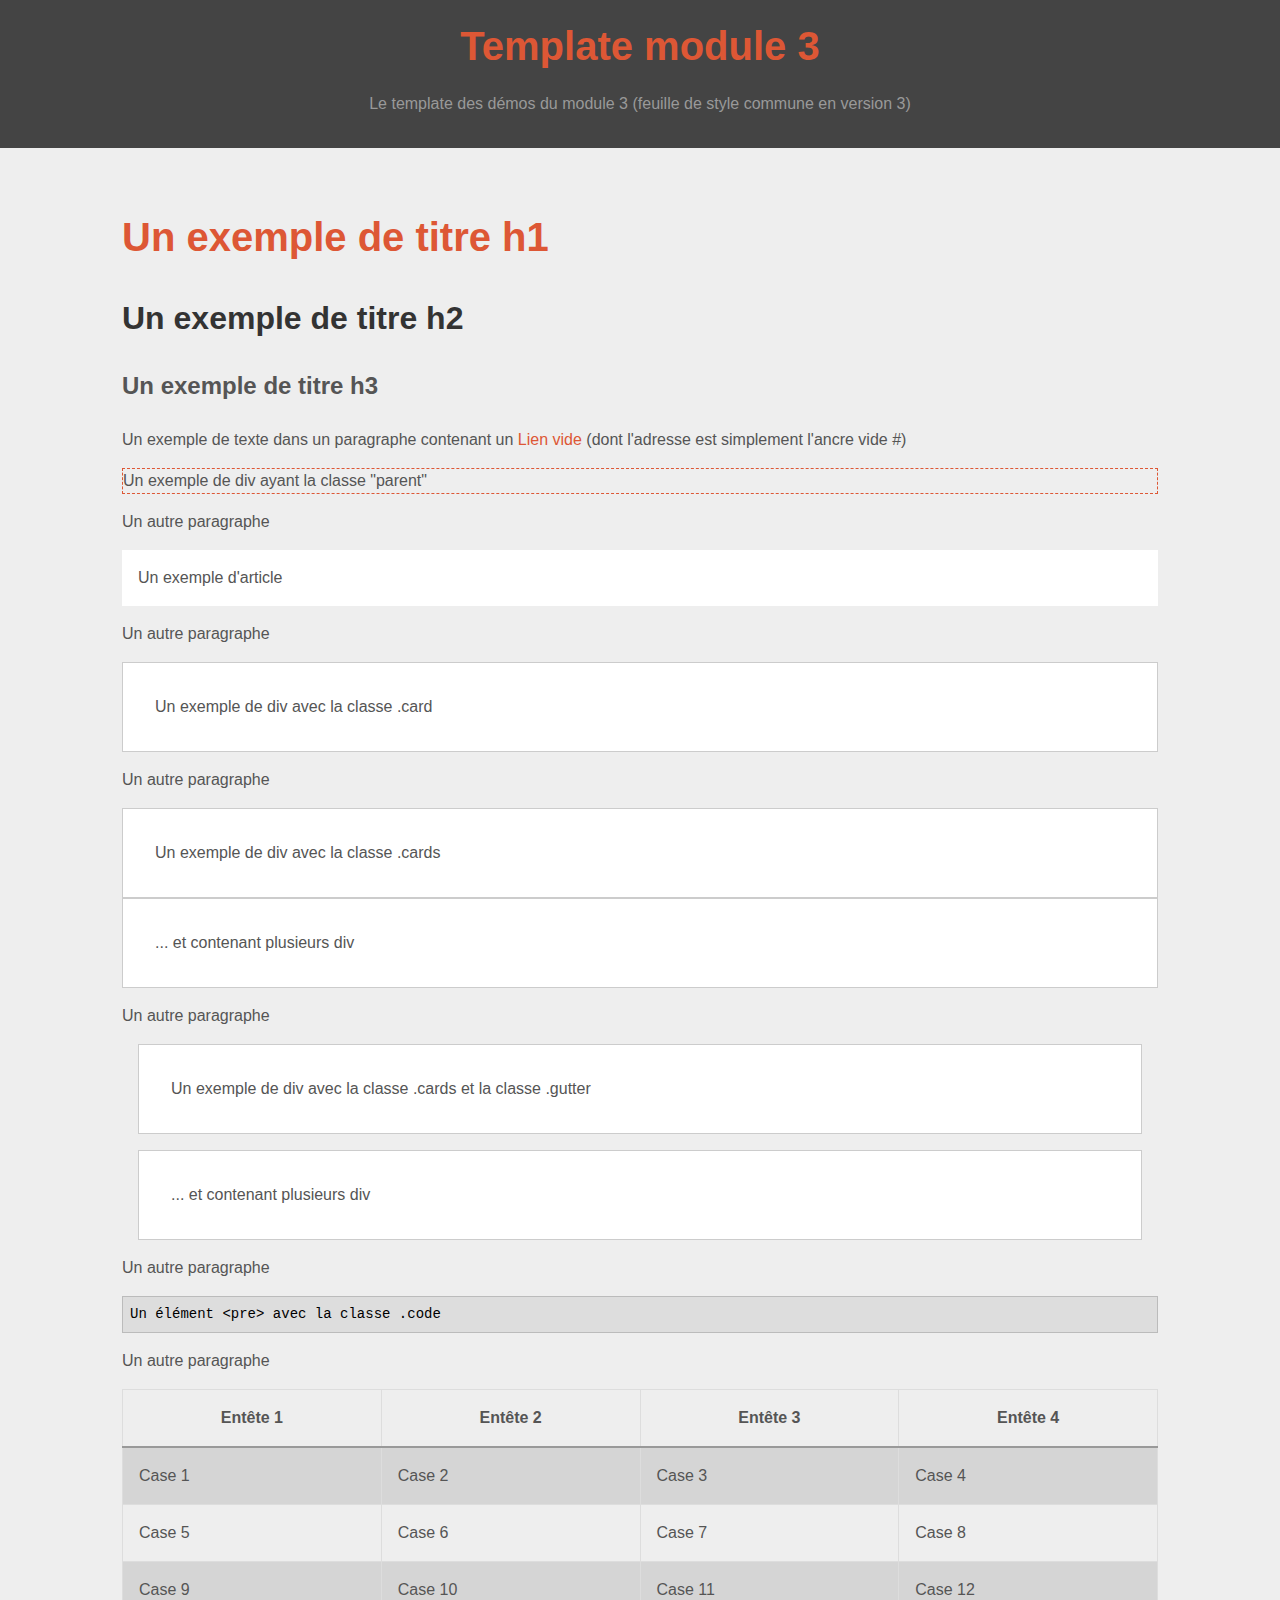
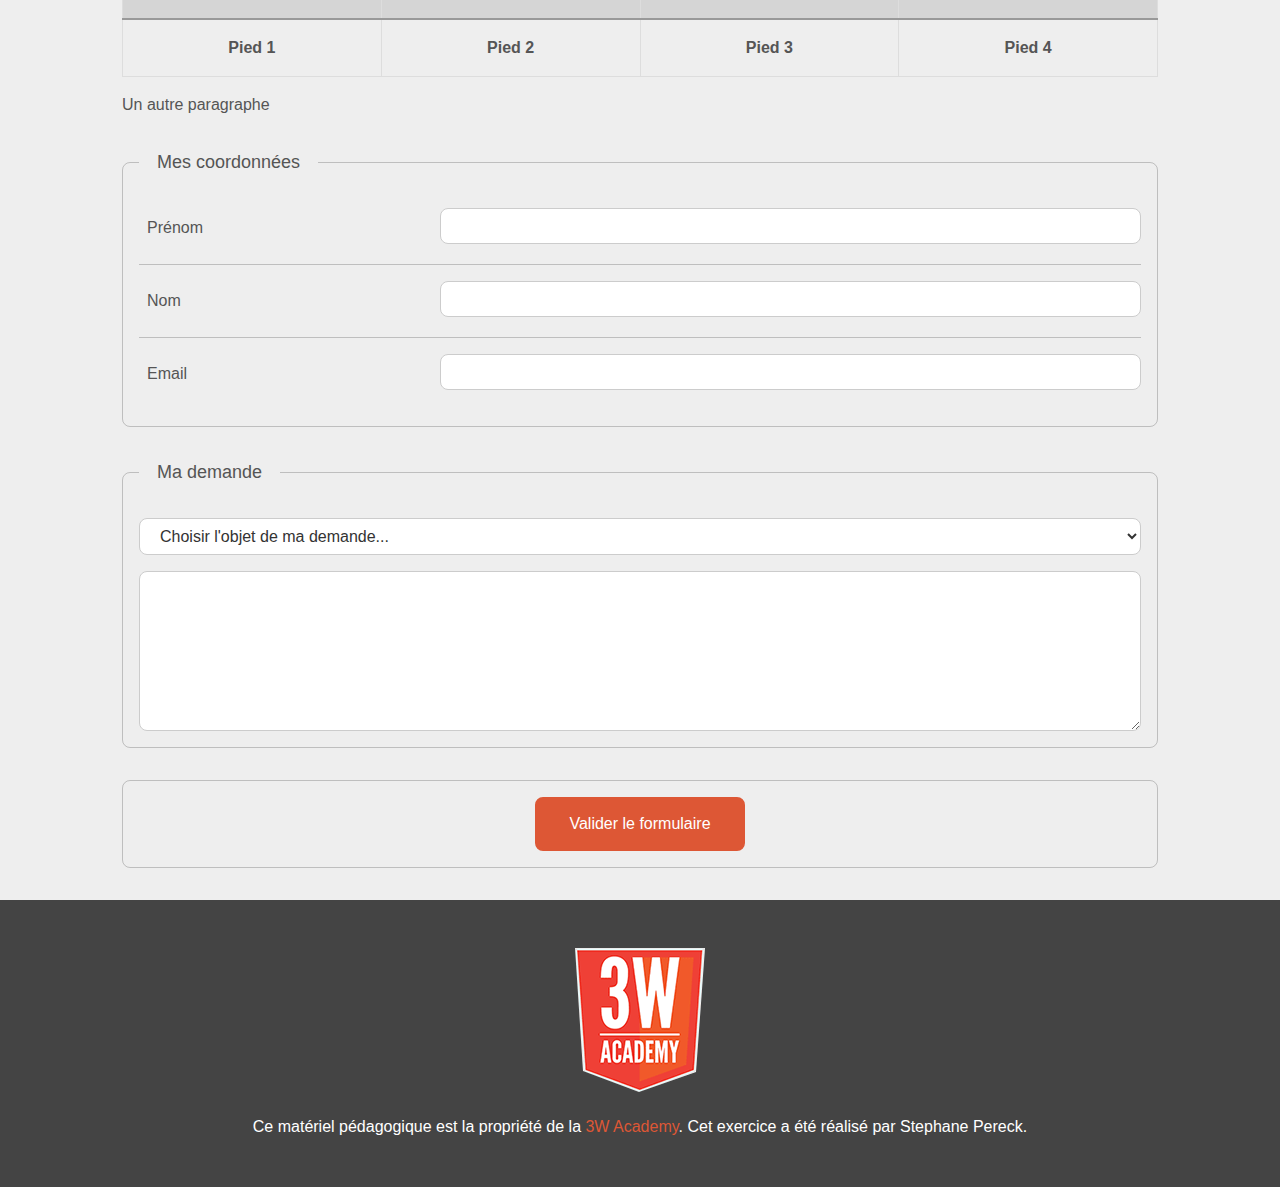
<file: template module 3/index.html>
<!DOCTYPE html>
<html lang="fr">

<head>
	<meta charset="UTF-8">
	<meta name="description" content="Le template des démos du module 3 (feuille de style commune en version 3)">
	<title>Template module 3</title>
	<link rel="stylesheet" href="css/common-v3.css">
	<link rel="stylesheet" href="css/theme.css">
</head>

<body>

	<header class="header">
		<h1>Template module 3</h1>
		<p>Le template des démos du module 3 (feuille de style commune en version 3)</p>
	</header>

	<main class="container">

		<h1>Un exemple de titre h1</h1>

		<h2>Un exemple de titre h2</h2>

		<h3>Un exemple de titre h3</h3>

		<p>Un exemple de texte dans un paragraphe contenant un <a href="#">Lien vide</a> (dont l'adresse est simplement l'ancre vide #)</p>

		<div class="parent">Un exemple de div ayant la classe "parent"</div>

		<p>Un autre paragraphe</p>

		<article>Un exemple d'article</article>

		<p>Un autre paragraphe</p>

		<div class="card">Un exemple de div avec la classe .card</div>

		<p>Un autre paragraphe</p>

		<div class="cards">
			<div>Un exemple de div avec la classe .cards</div>
			<div>... et contenant plusieurs div</div>
		</div>

		<p>Un autre paragraphe</p>

		<div class="cards gutter">
			<div>Un exemple de div avec la classe .cards et la classe .gutter</div>
			<div>... et contenant plusieurs div</div>
		</div>

		<p>Un autre paragraphe</p>

		<pre class="code">Un élément &lt;pre&gt; avec la classe .code</pre>

		<p>Un autre paragraphe</p>

		<table class="table">
			<thead>
				<tr>
					<th>Entête 1</th>
					<th>Entête 2</th>
					<th>Entête 3</th>
					<th>Entête 4</th>
				</tr>
			</thead>
			<tfoot>
				<tr>
					<th>Pied 1</th>
					<th>Pied 2</th>
					<th>Pied 3</th>
					<th>Pied 4</th>
				</tr>
			</tfoot>
			<tbody>
				<tr>
					<td>Case 1</td>
					<td>Case 2</td>
					<td>Case 3</td>
					<td>Case 4</td>
				</tr>
				<tr>
					<td>Case 5</td>
					<td>Case 6</td>
					<td>Case 7</td>
					<td>Case 8</td>
				</tr>
				<tr>
					<td>Case 9</td>
					<td>Case 10</td>
					<td>Case 11</td>
					<td>Case 12</td>
				</tr>
			</tbody>
		</table>

		<p>Un autre paragraphe</p>

		<form action="form.html" method="post">
			<fieldset>
				<legend>Mes coordonnées</legend>
				<div class="field">
					<label for="firstname">Prénom</label>
					<div class="value"><input type="text" id="firstname" /></div>
				</div>
				<div class="field">
					<label for="lastname">Nom</label>
					<div class="value"><input type="text" id="lastname" /></div>
				</div>
				<div class="field">
					<label for="email">Email</label>
					<div class="value"><input type="email" id="email" /></div>
				</div>
			</fieldset>
			<fieldset>
				<legend>Ma demande</legend>
				<div class="field">
					<select name="object">
						<option value="0">Choisir l'objet de ma demande...</option>
						<option value="q">Question d'ordre général</option>
						<option value="g">Déclarer un bug gênant</option>
						<option value="b">Déclarer un bug bloquant</option>
					</select>
				</div>
				<textarea name="query" id="query"></textarea>
			</fieldset>
			<div class="toolbar">
				<button type="submit" class="button">Valider le formulaire</button>
			</div>
		</form>

	</main>

	<footer class="footer">
		<p><a rel="license" href="https://3wa.fr/propriete-materiel-pedagogique/"><img alt="Propriété de la 3W Academy" src="./logo-3wa.png"></a></p>
		<p>Ce matériel pédagogique est la propriété de la <a rel="license" href="https://3wa.fr/propriete-materiel-pedagogique/">3W Academy</a>. Cet exercice a été réalisé par Stephane Pereck.</p>
	</footer>

</body>

</html>
</file>
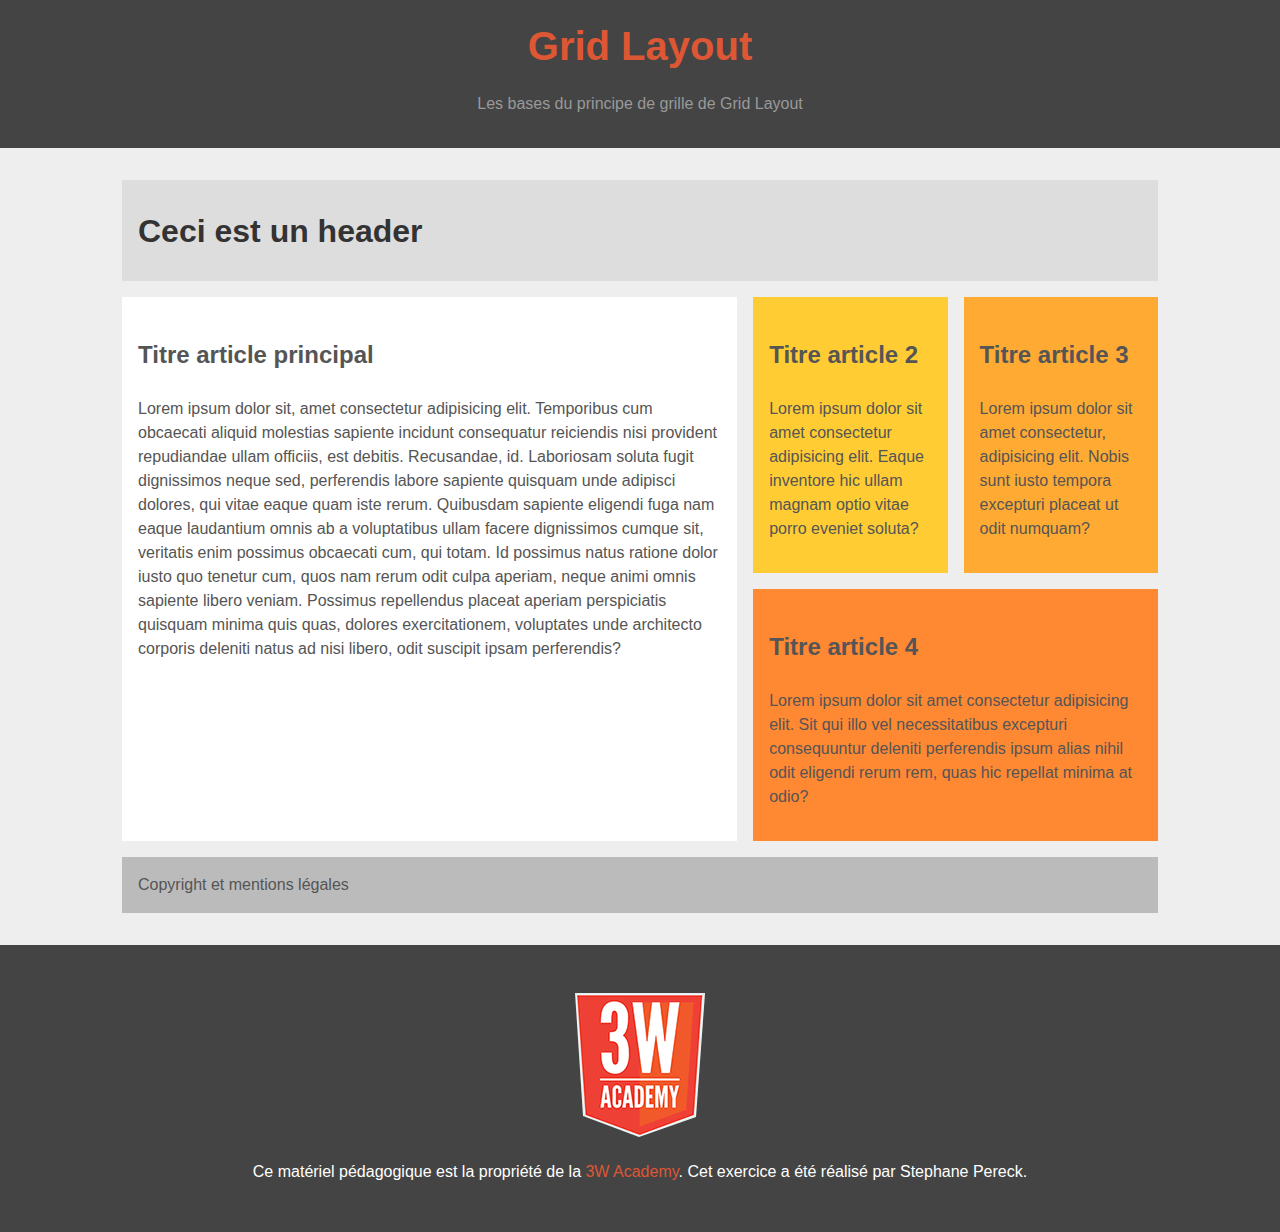
<file: Jour1/grid layout/index.html>
<!DOCTYPE html>
<html lang="fr">

<head>
	<meta charset="UTF-8">
	<meta name="description" content="Le template des démos du module 3 (feuille de style commune en version 3)">
	<title>Grid Layout</title>
	<link rel="stylesheet" href="css/common-v3.css">
	<link rel="stylesheet" href="css/theme.css">
</head>

<body>

	<header class="header">
		<h1>Grid Layout</h1>
		<p>Les bases du principe de grille de Grid Layout</p>
	</header>

	<main class="container">
		<section class="grid">
			<header class="bloc-header">
				<h2>Ceci est un header</h2>
			</header>
			<article class="bloc-article-1">
				<h3>Titre article principal</h3>
				<p>Lorem ipsum dolor sit, amet consectetur adipisicing elit. Temporibus cum obcaecati aliquid molestias sapiente incidunt consequatur reiciendis nisi provident repudiandae ullam officiis, est debitis. Recusandae, id. Laboriosam soluta fugit dignissimos neque sed, perferendis labore sapiente quisquam unde adipisci dolores, qui vitae eaque quam iste rerum. Quibusdam sapiente eligendi fuga nam eaque laudantium omnis ab a voluptatibus ullam facere dignissimos cumque sit, veritatis enim possimus obcaecati cum, qui totam. Id possimus natus ratione dolor iusto quo tenetur cum, quos nam rerum odit culpa aperiam, neque animi omnis sapiente libero veniam. Possimus repellendus placeat aperiam perspiciatis quisquam minima quis quas, dolores exercitationem, voluptates unde architecto corporis deleniti natus ad nisi libero, odit suscipit ipsam perferendis?</p>
			</article>
			<article class="bloc-article-2">
				<h3>Titre article 2</h3>
				<p>Lorem ipsum dolor sit amet consectetur adipisicing elit. Eaque inventore hic ullam magnam optio vitae porro eveniet soluta?</p>
			</article>
			<article class="bloc-article-3">
				<h3>Titre article 3</h3>
				<p>Lorem ipsum dolor sit amet consectetur, adipisicing elit. Nobis sunt iusto tempora excepturi placeat ut odit numquam?</p>
			</article>
			<article class="bloc-article-4">
				<h3>Titre article 4</h3>
				<p>Lorem ipsum dolor sit amet consectetur adipisicing elit. Sit qui illo vel necessitatibus excepturi consequuntur deleniti perferendis ipsum alias nihil odit eligendi rerum rem, quas hic repellat minima at odio?</p>
			</article>
			<footer class="bloc-footer"><p>Copyright et mentions légales</p></footer>
		</section>

	</main>

	<footer class="footer">
		<p><a rel="license" href="https://3wa.fr/propriete-materiel-pedagogique/"><img alt="Propriété de la 3W Academy" src="./logo-3wa.png"></a></p>
		<p>Ce matériel pédagogique est la propriété de la <a rel="license" href="https://3wa.fr/propriete-materiel-pedagogique/">3W Academy</a>. Cet exercice a été réalisé par Stephane Pereck.</p>
	</footer>

</body>

</html>
</file>
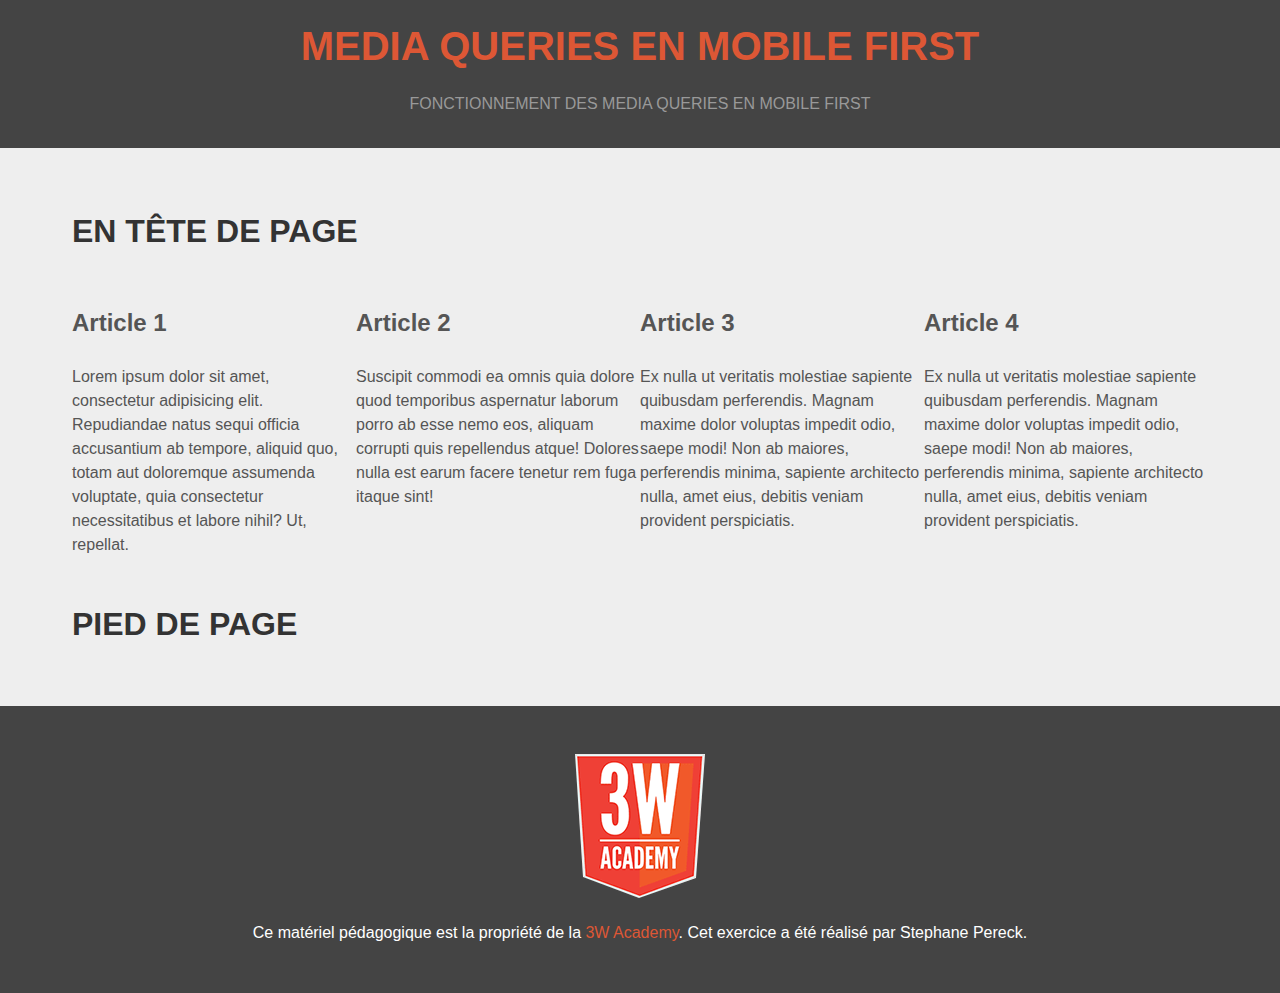
<file: Jour1/media-queries-mobile-first/index.html>
<!DOCTYPE html>
<html lang="fr">

<head>
	<meta charset="UTF-8">
	<meta name="description" content="Le template des démos du module 3 (feuille de style commune en version 3)">
	<meta name="viewport" content="width=device-width, initial-scale=1" />
	<title>Template module 3</title>
	<link rel="stylesheet" href="css/common-v3.css">
	<link rel="stylesheet" href="css/theme.css">
</head>

<body>

	<header class="header">
		<h1>MEDIA QUERIES EN MOBILE FIRST</h1>
		<p>FONCTIONNEMENT DES MEDIA QUERIES EN MOBILE FIRST</p>
	</header>

	<main class="container">
		<h2>EN TÊTE DE PAGE</h2>
		<div class="container-art">
			<div class="article">
			<h3>Article 1</h3>
			<p>Lorem ipsum dolor sit amet, consectetur adipisicing elit. Repudiandae natus sequi officia accusantium ab tempore, aliquid quo, totam aut doloremque assumenda voluptate, quia consectetur necessitatibus et labore nihil? Ut, repellat.</p>
			</div>
			<div class="article">
				<h3>Article 2</h3>
				<p>Suscipit commodi ea omnis quia dolore quod temporibus aspernatur laborum porro ab esse nemo eos, aliquam corrupti quis repellendus atque! Dolores nulla est earum facere tenetur rem fuga itaque sint!</p>
			</div>
			<div class="article">
				<h3 class="Article">Article 3</h3>
				<p>Ex nulla ut veritatis molestiae sapiente quibusdam perferendis. Magnam maxime dolor voluptas impedit odio, saepe modi! Non ab maiores, perferendis minima, sapiente architecto nulla, amet eius, debitis veniam provident perspiciatis.</p>
			</div>
			<div class="article">
				<h3 class="article">Article 4</h3>
				<p>Ex nulla ut veritatis molestiae sapiente quibusdam perferendis. Magnam maxime dolor voluptas impedit odio, saepe modi! Non ab maiores, perferendis minima, sapiente architecto nulla, amet eius, debitis veniam provident perspiciatis.</p>
			</div>
		</div>
		
										
		<h2>PIED DE PAGE</h2>

	</main>

	<footer class="footer">
		<p><a rel="license" href="https://3wa.fr/propriete-materiel-pedagogique/"><img alt="Propriété de la 3W Academy" src="./logo-3wa.png"></a></p>
		<p>Ce matériel pédagogique est la propriété de la <a rel="license" href="https://3wa.fr/propriete-materiel-pedagogique/">3W Academy</a>. Cet exercice a été réalisé par Stephane Pereck.</p>
	</footer>

</body>

</html>
</file>
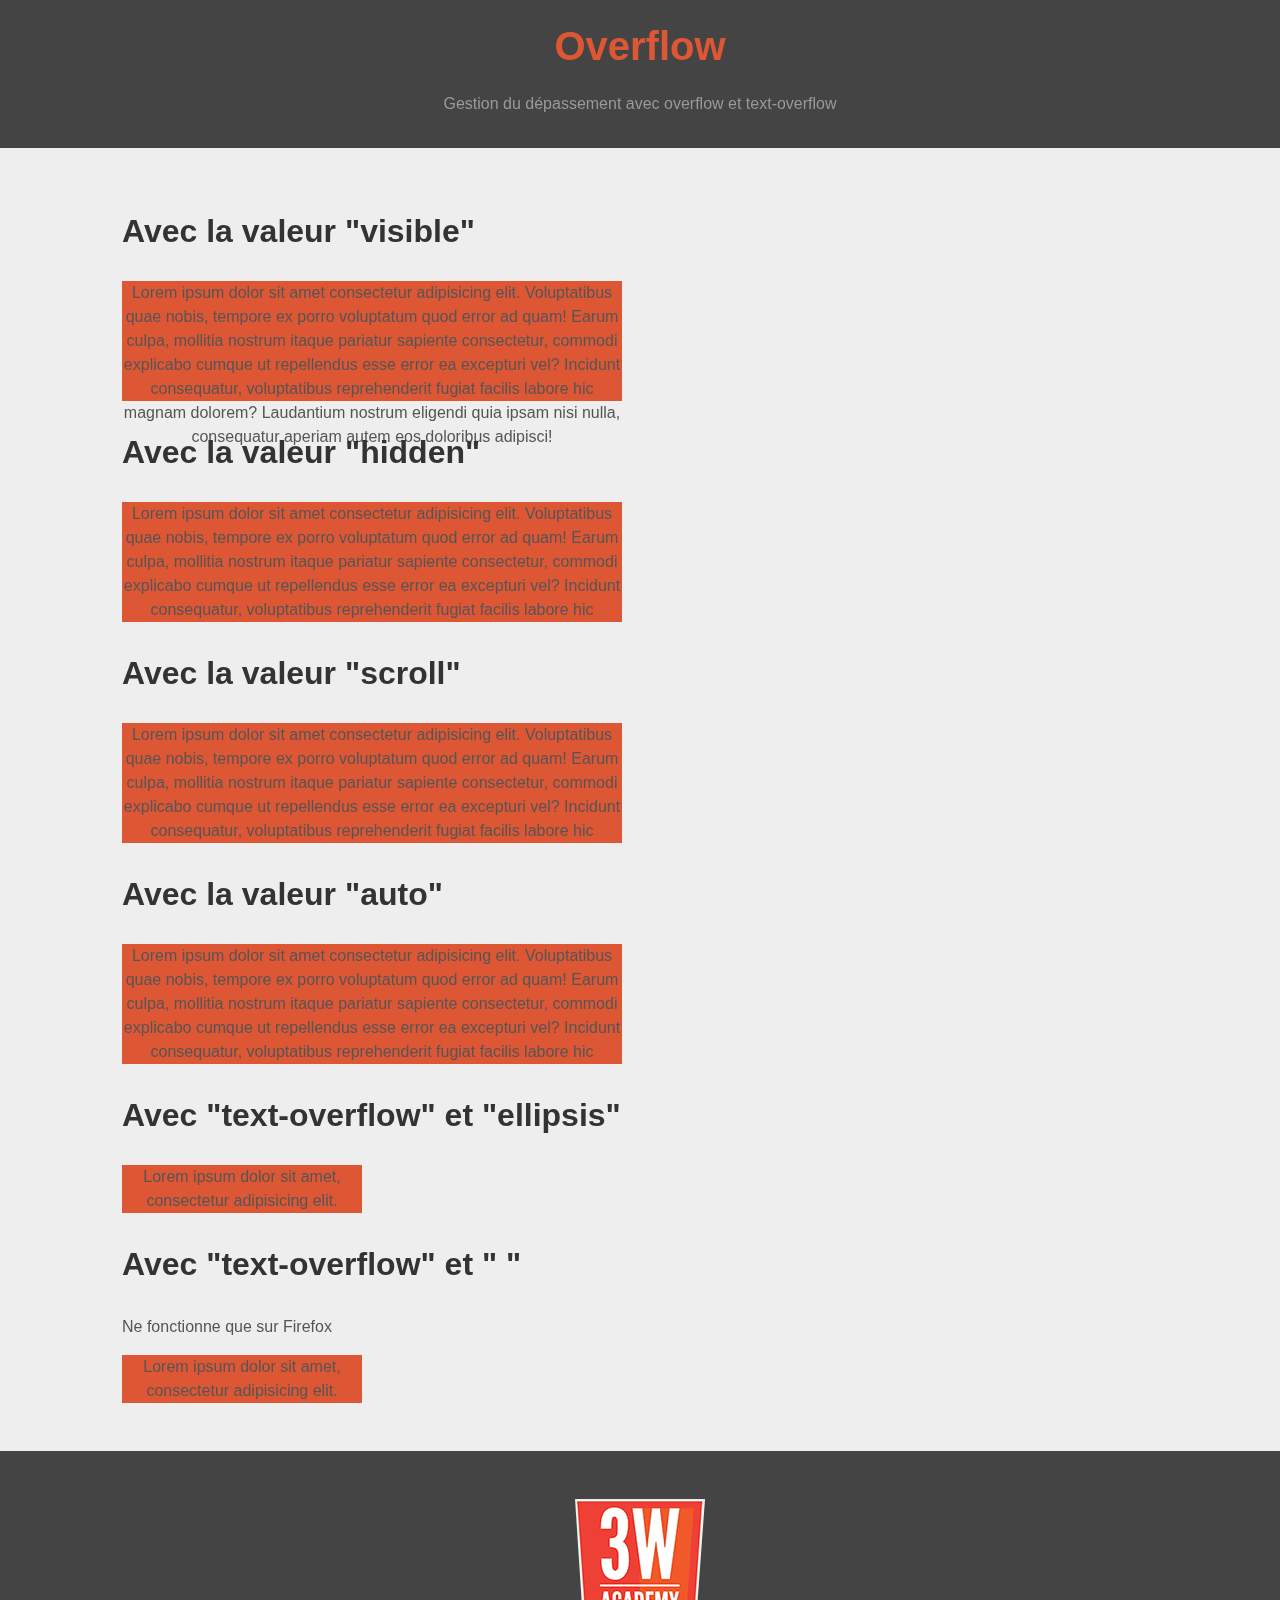
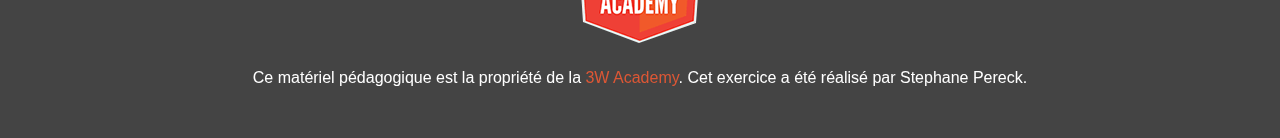
<file: Jour1/overflow/index.html>
<!DOCTYPE html>
<html lang="fr">

<head>
	<meta charset="UTF-8">
	<meta name="description" content="Le template des démos du module 3 (feuille de style commune en version 3)">
	<title>Overflow</title>
	<link rel="stylesheet" href="css/common-v3.css">
	<link rel="stylesheet" href="css/theme.css">
</head>

<body>

	<header class="header">
		<h1>Overflow</h1>
		<p>Gestion du dépassement avec overflow et text-overflow</p>
	</header>

	<main class="container">

		<h2>Avec la valeur "visible"</h2>
		<p class="para1 p11">Lorem ipsum dolor sit amet consectetur adipisicing elit. Voluptatibus quae nobis, tempore ex porro voluptatum quod error ad quam! Earum culpa, mollitia nostrum itaque pariatur sapiente consectetur, commodi explicabo cumque ut repellendus esse error ea excepturi vel? Incidunt consequatur, voluptatibus reprehenderit fugiat facilis labore hic magnam dolorem? Laudantium nostrum eligendi quia ipsam nisi nulla, consequatur aperiam autem eos doloribus adipisci!</p>
		<h2>Avec la valeur "hidden"</h2>
		<p class="para1 p12">Lorem ipsum dolor sit amet consectetur adipisicing elit. Voluptatibus quae nobis, tempore ex porro voluptatum quod error ad quam! Earum culpa, mollitia nostrum itaque pariatur sapiente consectetur, commodi explicabo cumque ut repellendus esse error ea excepturi vel? Incidunt consequatur, voluptatibus reprehenderit fugiat facilis labore hic magnam dolorem? Laudantium nostrum eligendi quia ipsam nisi nulla, consequatur aperiam autem eos doloribus adipisci!</p>
		<h2>Avec la valeur "scroll"</h2>
		<p class="para1 p13">Lorem ipsum dolor sit amet consectetur adipisicing elit. Voluptatibus quae nobis, tempore ex porro voluptatum quod error ad quam! Earum culpa, mollitia nostrum itaque pariatur sapiente consectetur, commodi explicabo cumque ut repellendus esse error ea excepturi vel? Incidunt consequatur, voluptatibus reprehenderit fugiat facilis labore hic magnam dolorem? Laudantium nostrum eligendi quia ipsam nisi nulla, consequatur aperiam autem eos doloribus adipisci!</p>
		<h2>Avec la valeur "auto"</h2>
		<p class="para1 p14">Lorem ipsum dolor sit amet consectetur adipisicing elit. Voluptatibus quae nobis, tempore ex porro voluptatum quod error ad quam! Earum culpa, mollitia nostrum itaque pariatur sapiente consectetur, commodi explicabo cumque ut repellendus esse error ea excepturi vel? Incidunt consequatur, voluptatibus reprehenderit fugiat facilis labore hic magnam dolorem? Laudantium nostrum eligendi quia ipsam nisi nulla, consequatur aperiam autem eos doloribus adipisci!</p>
		<h2>Avec "text-overflow" et "ellipsis"</h2>
		<p class="para2 p21">Lorem ipsum dolor sit amet, consectetur adipisicing elit.</p>
		<h2>Avec "text-overflow" et " "</h2>
		<p>Ne fonctionne que sur Firefox</p>
		<p class="para2 p22">Lorem ipsum dolor sit amet, consectetur adipisicing elit.</p>

	</main>

	<footer class="footer">
		<p><a rel="license" href="https://3wa.fr/propriete-materiel-pedagogique/"><img alt="Propriété de la 3W Academy" src="./logo-3wa.png"></a></p>
		<p>Ce matériel pédagogique est la propriété de la <a rel="license" href="https://3wa.fr/propriete-materiel-pedagogique/">3W Academy</a>. Cet exercice a été réalisé par Stephane Pereck.</p>
	</footer>

</body>

</html>
</file>
<file: template module 3/css/common-v3.css>
/*

Ultime version de la feuille de style commune (à réutiliser dans les modules 4 et 5)

Ajout de la marge entre les sections
Ajout des la section form depuis le corrigé de l'exercice "form" du module 2
Ajout de la section table (version proche du corrigé de l'exercice "table" du module 2 mais avec quelques ajustements)

*/
/* *****************************************************************
TOOLS
***************************************************************** */

* {
	box-sizing: border-box; /* On spécifie que la largeur (width) de chaque boîte comprend le padding et la bordure (par défaut, c'est seulement la largeur du contenu) */
}

html {
	font-size: 62.5%; /* 1rem = 10px (la formule est 10/16*100) la taille par défaut étant 16px */
}

body {
	font-size: 1.6rem; /* on remets la taille du texte par défaut pour le body à 16px en utilisant les rem comme unité) */
}

/* *****************************************************************
GENERALITIES
***************************************************************** */

/* Le corps du document */
body {
	margin: 0;
	padding: 0;
	line-height: 1.5;
	font-family: sans-serif;
	color: #555;
	background-color: #eee;
}

/* Le titre principal d'un flux */
h1 {
	font-size: 4rem;
	color: #DD5735;
}

/* Le titre de second niveau  */
h2 {
	font-size: 3.2rem;
	color: #333;
}


/* Le titre de troisème niveau */
h3 {
	font-size: 2.4rem;
}

/* Les liens */
a {
	text-decoration: none;
	color: #DD5735;
}

/* Ajout d'un élément de décoration au survol */
a:hover {
	text-decoration: underline;
	color: #000;
}

/* Contenu principal */
main {
	padding: 2em;
}

/* Les articles */
article {
	background-color: #fff;
	padding: 1em;
}

/* marge entre les sections */
section + section {
	margin-top: 2em;
}

/* *****************************************************************
CONTAINER
***************************************************************** */

/* Le container permet de limiter la largeur d'un contenu */
.container {
	max-width: 1100px; /* On donne une largeur au container */
	margin-left: auto; /* On centre son contenu */
	margin-right: auto;
}

/* *****************************************************************
MAIN LAYOUT
***************************************************************** */

/* L'entête de la page */
.header {
	padding: 1em;
	text-align: center;
	color: #999;
	background-color: #444;
}

/* Pas de marge pour le titre pricipal */
.header h1 {
	margin: 0;
}

/* Le pied de page */
.footer {
	padding: 2em;
	text-align: center;
	color: #fff;
	background-color: #444;
}

/* *****************************************************************
CARDS
***************************************************************** */

.card,
.cards > * {
	padding: 2em;
	background-color: #fff;
	border: 1px solid rgba(0,0,0,0.2);
}

.gutter > * {
	margin: 1em;
}

/* *****************************************************************
FORM
***************************************************************** */

/* Style pour une barre d'outils => ou placer les boutons */
.toolbar {
	padding: 1em 2em;
	text-align: center;
	border: 1px solid rgba(0,0,0,0.2);
	border-radius: 0.5em;
}

/* Style de chaque groupe de champs (fieldset) */
fieldset {
	margin: 2em 0;
	padding: 1em;
	font-size: 1.6rem;
	border: 1px solid rgba(0,0,0,0.2);
	border-radius: 0.5em;
}

legend {
	padding: 0 1em;
	font-size: 1.8rem;
}

/* Style de chaque champ (field) */
.field {
	display: flex;
	padding: 1em 0;
}

.field label {
	width: 30%;
}

.field .value {
	width: 70%;
}

.field input {
	width: 100%;
}

.field + .field {
	border-top: 1px solid rgba(0,0,0,0.2);
}

/* Style de chaque libélé */
label {
	padding: 0.5em;
}

/* Style de chaque input */
input[type="text"],
input[type="password"],
input[type="search"],
input[type="email"],
input[type*="date"],
select,
textarea {
	display: inline-block;
	padding: 0.5em 1em;
	font-size: 1.6rem;
	color: #333;
	background-color: #fff;
	border: 1px solid #ccc;
	border-radius: 0.5em;
}
select,
textarea {
	width: 100%;
}
textarea {
	display: block;
	min-height: 10em;
}

/* Style de chaque bouton */
.button {
	display: inline-block;
	padding: 1em 2em;
	font-size: 1.6rem;
	color: #fff;
	background-color: #DD5735;
	border: 2px solid #DD5735;
	border-radius: 0.5em;
	cursor: pointer;
}

.button:hover {
	text-decoration: none;
	color: #DD5735;
	background-color: #fff;
}

/* *****************************************************************
TABLE
***************************************************************** */

.table {
	width: 100%;
	border-collapse: collapse;
}
.table caption,
.table th,
.table td {
	padding: 1em;
	border: 1px solid #ddd;
}
.table thead {
	border-bottom: 2px solid #999;
}
.table tfoot {
	border-top: 2px solid #999;
}
.table tbody tr:nth-child(odd) {
    background-color: rgba(0,0,0,0.1);
}

/* *****************************************************************
VARIOUS
***************************************************************** */

/* Utile pour mettre en évidence un parent */
.parent {
	border: 1px dashed #DD5735;
}

/* Utile pour mettre en forme du code informatique */
.code {
	padding: 0.5em;
	font-family: Monaco, monospace;
	font-size: 14px;
	color: #000;
	background-color: #ddd;
	border: 1px solid #bbb;
}
</file>
<file: template module 3/css/theme.css>
/* Le code CSS de la démo */
</file>
<file: Jour1/grid layout/css/common-v3.css>
/*

Ultime version de la feuille de style commune (à réutiliser dans les modules 4 et 5)

Ajout de la marge entre les sections
Ajout des la section form depuis le corrigé de l'exercice "form" du module 2
Ajout de la section table (version proche du corrigé de l'exercice "table" du module 2 mais avec quelques ajustements)

*/
/* *****************************************************************
TOOLS
***************************************************************** */

* {
	box-sizing: border-box; /* On spécifie que la largeur (width) de chaque boîte comprend le padding et la bordure (par défaut, c'est seulement la largeur du contenu) */
}

html {
	font-size: 62.5%; /* 1rem = 10px (la formule est 10/16*100) la taille par défaut étant 16px */
}

body {
	font-size: 1.6rem; /* on remets la taille du texte par défaut pour le body à 16px en utilisant les rem comme unité) */
}

/* *****************************************************************
GENERALITIES
***************************************************************** */

/* Le corps du document */
body {
	margin: 0;
	padding: 0;
	line-height: 1.5;
	font-family: sans-serif;
	color: #555;
	background-color: #eee;
}

/* Le titre principal d'un flux */
h1 {
	font-size: 4rem;
	color: #DD5735;
}

/* Le titre de second niveau  */
h2 {
	font-size: 3.2rem;
	color: #333;
}


/* Le titre de troisème niveau */
h3 {
	font-size: 2.4rem;
}

/* Les liens */
a {
	text-decoration: none;
	color: #DD5735;
}

/* Ajout d'un élément de décoration au survol */
a:hover {
	text-decoration: underline;
	color: #000;
}

/* Contenu principal */
main {
	padding: 2em;
}

/* Les articles */
article {
	background-color: #fff;
	padding: 1em;
}

/* marge entre les sections */
section + section {
	margin-top: 2em;
}

/* *****************************************************************
CONTAINER
***************************************************************** */

/* Le container permet de limiter la largeur d'un contenu */
.container {
	max-width: 1100px; /* On donne une largeur au container */
	margin-left: auto; /* On centre son contenu */
	margin-right: auto;
}

/* *****************************************************************
MAIN LAYOUT
***************************************************************** */

/* L'entête de la page */
.header {
	padding: 1em;
	text-align: center;
	color: #999;
	background-color: #444;
}

/* Pas de marge pour le titre pricipal */
.header h1 {
	margin: 0;
}

/* Le pied de page */
.footer {
	padding: 2em;
	text-align: center;
	color: #fff;
	background-color: #444;
}

/* *****************************************************************
CARDS
***************************************************************** */

.card,
.cards > * {
	padding: 2em;
	background-color: #fff;
	border: 1px solid rgba(0,0,0,0.2);
}

.gutter > * {
	margin: 1em;
}

/* *****************************************************************
FORM
***************************************************************** */

/* Style pour une barre d'outils => ou placer les boutons */
.toolbar {
	padding: 1em 2em;
	text-align: center;
	border: 1px solid rgba(0,0,0,0.2);
	border-radius: 0.5em;
}

/* Style de chaque groupe de champs (fieldset) */
fieldset {
	margin: 2em 0;
	padding: 1em;
	font-size: 1.6rem;
	border: 1px solid rgba(0,0,0,0.2);
	border-radius: 0.5em;
}

legend {
	padding: 0 1em;
	font-size: 1.8rem;
}

/* Style de chaque champ (field) */
.field {
	display: flex;
	padding: 1em 0;
}

.field label {
	width: 30%;
}

.field .value {
	width: 70%;
}

.field input {
	width: 100%;
}

.field + .field {
	border-top: 1px solid rgba(0,0,0,0.2);
}

/* Style de chaque libélé */
label {
	padding: 0.5em;
}

/* Style de chaque input */
input[type="text"],
input[type="password"],
input[type="search"],
input[type="email"],
input[type*="date"],
select,
textarea {
	display: inline-block;
	padding: 0.5em 1em;
	font-size: 1.6rem;
	color: #333;
	background-color: #fff;
	border: 1px solid #ccc;
	border-radius: 0.5em;
}
select,
textarea {
	width: 100%;
}
textarea {
	display: block;
	min-height: 10em;
}

/* Style de chaque bouton */
.button {
	display: inline-block;
	padding: 1em 2em;
	font-size: 1.6rem;
	color: #fff;
	background-color: #DD5735;
	border: 2px solid #DD5735;
	border-radius: 0.5em;
	cursor: pointer;
}

.button:hover {
	text-decoration: none;
	color: #DD5735;
	background-color: #fff;
}

/* *****************************************************************
TABLE
***************************************************************** */

.table {
	width: 100%;
	border-collapse: collapse;
}
.table caption,
.table th,
.table td {
	padding: 1em;
	border: 1px solid #ddd;
}
.table thead {
	border-bottom: 2px solid #999;
}
.table tfoot {
	border-top: 2px solid #999;
}
.table tbody tr:nth-child(odd) {
    background-color: rgba(0,0,0,0.1);
}

/* *****************************************************************
VARIOUS
***************************************************************** */

/* Utile pour mettre en évidence un parent */
.parent {
	border: 1px dashed #DD5735;
}

/* Utile pour mettre en forme du code informatique */
.code {
	padding: 0.5em;
	font-family: Monaco, monospace;
	font-size: 14px;
	color: #000;
	background-color: #ddd;
	border: 1px solid #bbb;
}
</file>
<file: Jour1/grid layout/css/theme.css>
/*  */


.grid {
    display: grid;
    grid-template-columns: repeat(5, 1fr);
    grid-template-rows: auto;
    grid-column-gap: 1em;
    grid-row-gap: 1em;
    }
    
    .bloc-header { 
        grid-area: 1 / 1 / 2 / 6; 
        background: #ddd;
        display: flex;
        padding-left: 1em;
    }

    .bloc-article-1 { 
        grid-area: 2 / 1 / 4 / 4; 
        background: #fff;
    }

    .bloc-article-2 { 
        grid-area: 2 / 4/ 3 / 5; 
        background: #fc3;
    }

    .bloc-article-3 { 
        grid-area: 2 / 5 / 3 / 6; 
        background: #fa3;
    }

    .bloc-article-4 { 
        grid-area: 3 / 4 / 4 / 6; 
        background: #f83;
    }

    .bloc-footer { grid-area: 4 / 1 / 5 / 6; 
        background: #bbb;
        padding-left: 1em;

    }
</file>
<file: Jour1/media-queries-mobile-first/css/common-v3.css>
/*

Ultime version de la feuille de style commune (à réutiliser dans les modules 4 et 5)

Ajout de la marge entre les sections
Ajout des la section form depuis le corrigé de l'exercice "form" du module 2
Ajout de la section table (version proche du corrigé de l'exercice "table" du module 2 mais avec quelques ajustements)

*/
/* *****************************************************************
TOOLS
***************************************************************** */

* {
	box-sizing: border-box; /* On spécifie que la largeur (width) de chaque boîte comprend le padding et la bordure (par défaut, c'est seulement la largeur du contenu) */
}

html {
	font-size: 62.5%; /* 1rem = 10px (la formule est 10/16*100) la taille par défaut étant 16px */
}

body {
	font-size: 1.6rem; /* on remets la taille du texte par défaut pour le body à 16px en utilisant les rem comme unité) */
}

/* *****************************************************************
GENERALITIES
***************************************************************** */

/* Le corps du document */
body {
	margin: 0;
	padding: 0;
	line-height: 1.5;
	font-family: sans-serif;
	color: #555;
	background-color: #eee;
}

/* Le titre principal d'un flux */
h1 {
	font-size: 4rem;
	color: #DD5735;
}

/* Le titre de second niveau  */
h2 {
	font-size: 3.2rem;
	color: #333;
}


/* Le titre de troisème niveau */
h3 {
	font-size: 2.4rem;
}

/* Les liens */
a {
	text-decoration: none;
	color: #DD5735;
}

/* Ajout d'un élément de décoration au survol */
a:hover {
	text-decoration: underline;
	color: #000;
}

/* Contenu principal */
main {
	padding: 2em;
}

/* Les articles */
article {
	background-color: #fff;
	padding: 1em;
}

/* marge entre les sections */
section + section {
	margin-top: 2em;
}

/* *****************************************************************
CONTAINER
***************************************************************** */

/* Le container permet de limiter la largeur d'un contenu */
.container {
	max-width: 1200px; /* On donne une largeur au container */
	margin-left: auto; /* On centre son contenu */
	margin-right: auto;
}

/* *****************************************************************
MAIN LAYOUT
***************************************************************** */

/* L'entête de la page */
.header {
	padding: 1em;
	text-align: center;
	color: #999;
	background-color: #444;
}

/* Pas de marge pour le titre pricipal */
.header h1 {
	margin: 0;
}

/* Le pied de page */
.footer {
	padding: 2em;
	text-align: center;
	color: #fff;
	background-color: #444;
}

/* *****************************************************************
CARDS
***************************************************************** */

.card,
.cards > * {
	padding: 2em;
	background-color: #fff;
	border: 1px solid rgba(0,0,0,0.2);
}

.gutter > * {
	margin: 1em;
}

/* *****************************************************************
FORM
***************************************************************** */

/* Style pour une barre d'outils => ou placer les boutons */
.toolbar {
	padding: 1em 2em;
	text-align: center;
	border: 1px solid rgba(0,0,0,0.2);
	border-radius: 0.5em;
}

/* Style de chaque groupe de champs (fieldset) */
fieldset {
	margin: 2em 0;
	padding: 1em;
	font-size: 1.6rem;
	border: 1px solid rgba(0,0,0,0.2);
	border-radius: 0.5em;
}

legend {
	padding: 0 1em;
	font-size: 1.8rem;
}

/* Style de chaque champ (field) */
.field {
	display: flex;
	padding: 1em 0;
}

.field label {
	width: 30%;
}

.field .value {
	width: 70%;
}

.field input {
	width: 100%;
}

.field + .field {
	border-top: 1px solid rgba(0,0,0,0.2);
}

/* Style de chaque libélé */
label {
	padding: 0.5em;
}

/* Style de chaque input */
input[type="text"],
input[type="password"],
input[type="search"],
input[type="email"],
input[type*="date"],
select,
textarea {
	display: inline-block;
	padding: 0.5em 1em;
	font-size: 1.6rem;
	color: #333;
	background-color: #fff;
	border: 1px solid #ccc;
	border-radius: 0.5em;
}
select,
textarea {
	width: 100%;
}
textarea {
	display: block;
	min-height: 10em;
}

/* Style de chaque bouton */
.button {
	display: inline-block;
	padding: 1em 2em;
	font-size: 1.6rem;
	color: #fff;
	background-color: #DD5735;
	border: 2px solid #DD5735;
	border-radius: 0.5em;
	cursor: pointer;
}

.button:hover {
	text-decoration: none;
	color: #DD5735;
	background-color: #fff;
}

/* *****************************************************************
TABLE
***************************************************************** */

.table {
	width: 100%;
	border-collapse: collapse;
}
.table caption,
.table th,
.table td {
	padding: 1em;
	border: 1px solid #ddd;
}
.table thead {
	border-bottom: 2px solid #999;
}
.table tfoot {
	border-top: 2px solid #999;
}
.table tbody tr:nth-child(odd) {
    background-color: rgba(0,0,0,0.1);
}

/* *****************************************************************
VARIOUS
***************************************************************** */

/* Utile pour mettre en évidence un parent */
.parent {
	border: 1px dashed #DD5735;
}

/* Utile pour mettre en forme du code informatique */
.code {
	padding: 0.5em;
	font-family: Monaco, monospace;
	font-size: 14px;
	color: #000;
	background-color: #ddd;
	border: 1px solid #bbb;
}
</file>
<file: Jour1/media-queries-mobile-first/css/theme.css>
/*Tablette*/
@media screen and (min-width: 780px) {
    .container-art{
        display: flex;
        flex-direction: row;
        flex-wrap: wrap;  
    }

    .article{
        width: 49%;
    }
}

/*Desktop*/
@media screen and (min-width: 1200px) {
    .container-art{
        display: flex;
        flex-direction: row;
        flex-wrap: nowrap;
    }
}
</file>
<file: Jour1/overflow/css/common-v3.css>
/*

Ultime version de la feuille de style commune (à réutiliser dans les modules 4 et 5)

Ajout de la marge entre les sections
Ajout des la section form depuis le corrigé de l'exercice "form" du module 2
Ajout de la section table (version proche du corrigé de l'exercice "table" du module 2 mais avec quelques ajustements)

*/
/* *****************************************************************
TOOLS
***************************************************************** */

* {
	box-sizing: border-box; /* On spécifie que la largeur (width) de chaque boîte comprend le padding et la bordure (par défaut, c'est seulement la largeur du contenu) */
}

html {
	font-size: 62.5%; /* 1rem = 10px (la formule est 10/16*100) la taille par défaut étant 16px */
}

body {
	font-size: 1.6rem; /* on remets la taille du texte par défaut pour le body à 16px en utilisant les rem comme unité) */
}

/* *****************************************************************
GENERALITIES
***************************************************************** */

/* Le corps du document */
body {
	margin: 0;
	padding: 0;
	line-height: 1.5;
	font-family: sans-serif;
	color: #555;
	background-color: #eee;
}

/* Le titre principal d'un flux */
h1 {
	font-size: 4rem;
	color: #DD5735;
}

/* Le titre de second niveau  */
h2 {
	font-size: 3.2rem;
	color: #333;
}


/* Le titre de troisème niveau */
h3 {
	font-size: 2.4rem;
}

/* Les liens */
a {
	text-decoration: none;
	color: #DD5735;
}

/* Ajout d'un élément de décoration au survol */
a:hover {
	text-decoration: underline;
	color: #000;
}

/* Contenu principal */
main {
	padding: 2em;
}

/* Les articles */
article {
	background-color: #fff;
	padding: 1em;
}

/* marge entre les sections */
section + section {
	margin-top: 2em;
}

/* *****************************************************************
CONTAINER
***************************************************************** */

/* Le container permet de limiter la largeur d'un contenu */
.container {
	max-width: 1100px; /* On donne une largeur au container */
	margin-left: auto; /* On centre son contenu */
	margin-right: auto;
}

/* *****************************************************************
MAIN LAYOUT
***************************************************************** */

/* L'entête de la page */
.header {
	padding: 1em;
	text-align: center;
	color: #999;
	background-color: #444;
}

/* Pas de marge pour le titre pricipal */
.header h1 {
	margin: 0;
}

/* Le pied de page */
.footer {
	padding: 2em;
	text-align: center;
	color: #fff;
	background-color: #444;
}

/* *****************************************************************
CARDS
***************************************************************** */

.card,
.cards > * {
	padding: 2em;
	background-color: #fff;
	border: 1px solid rgba(0,0,0,0.2);
}

.gutter > * {
	margin: 1em;
}

/* *****************************************************************
FORM
***************************************************************** */

/* Style pour une barre d'outils => ou placer les boutons */
.toolbar {
	padding: 1em 2em;
	text-align: center;
	border: 1px solid rgba(0,0,0,0.2);
	border-radius: 0.5em;
}

/* Style de chaque groupe de champs (fieldset) */
fieldset {
	margin: 2em 0;
	padding: 1em;
	font-size: 1.6rem;
	border: 1px solid rgba(0,0,0,0.2);
	border-radius: 0.5em;
}

legend {
	padding: 0 1em;
	font-size: 1.8rem;
}

/* Style de chaque champ (field) */
.field {
	display: flex;
	padding: 1em 0;
}

.field label {
	width: 30%;
}

.field .value {
	width: 70%;
}

.field input {
	width: 100%;
}

.field + .field {
	border-top: 1px solid rgba(0,0,0,0.2);
}

/* Style de chaque libélé */
label {
	padding: 0.5em;
}

/* Style de chaque input */
input[type="text"],
input[type="password"],
input[type="search"],
input[type="email"],
input[type*="date"],
select,
textarea {
	display: inline-block;
	padding: 0.5em 1em;
	font-size: 1.6rem;
	color: #333;
	background-color: #fff;
	border: 1px solid #ccc;
	border-radius: 0.5em;
}
select,
textarea {
	width: 100%;
}
textarea {
	display: block;
	min-height: 10em;
}

/* Style de chaque bouton */
.button {
	display: inline-block;
	padding: 1em 2em;
	font-size: 1.6rem;
	color: #fff;
	background-color: #DD5735;
	border: 2px solid #DD5735;
	border-radius: 0.5em;
	cursor: pointer;
}

.button:hover {
	text-decoration: none;
	color: #DD5735;
	background-color: #fff;
}

/* *****************************************************************
TABLE
***************************************************************** */

.table {
	width: 100%;
	border-collapse: collapse;
}
.table caption,
.table th,
.table td {
	padding: 1em;
	border: 1px solid #ddd;
}
.table thead {
	border-bottom: 2px solid #999;
}
.table tfoot {
	border-top: 2px solid #999;
}
.table tbody tr:nth-child(odd) {
    background-color: rgba(0,0,0,0.1);
}

/* *****************************************************************
VARIOUS
***************************************************************** */

/* Utile pour mettre en évidence un parent */
.parent {
	border: 1px dashed #DD5735;
}

/* Utile pour mettre en forme du code informatique */
.code {
	padding: 0.5em;
	font-family: Monaco, monospace;
	font-size: 14px;
	color: #000;
	background-color: #ddd;
	border: 1px solid #bbb;
}
</file>
<file: Jour1/overflow/css/theme.css>
/*  */

.para1{
    width: 500px;
    height: 120px;
    background: #dd5735;
    text-align: center;
}

.p11{
    overflow: visible;
}

.p12{
    overflow: hidden;
}

.p13{
    overflow: scroll;
}
.p14{
    overflow: auto;
}

.para2{
    width: 240px;
    background: #dd5735;
    text-align: center;
}

.p21{
    text-overflow: ellipsis;
}

.p22{
    text-overflow:"[...]";
}
</file>
